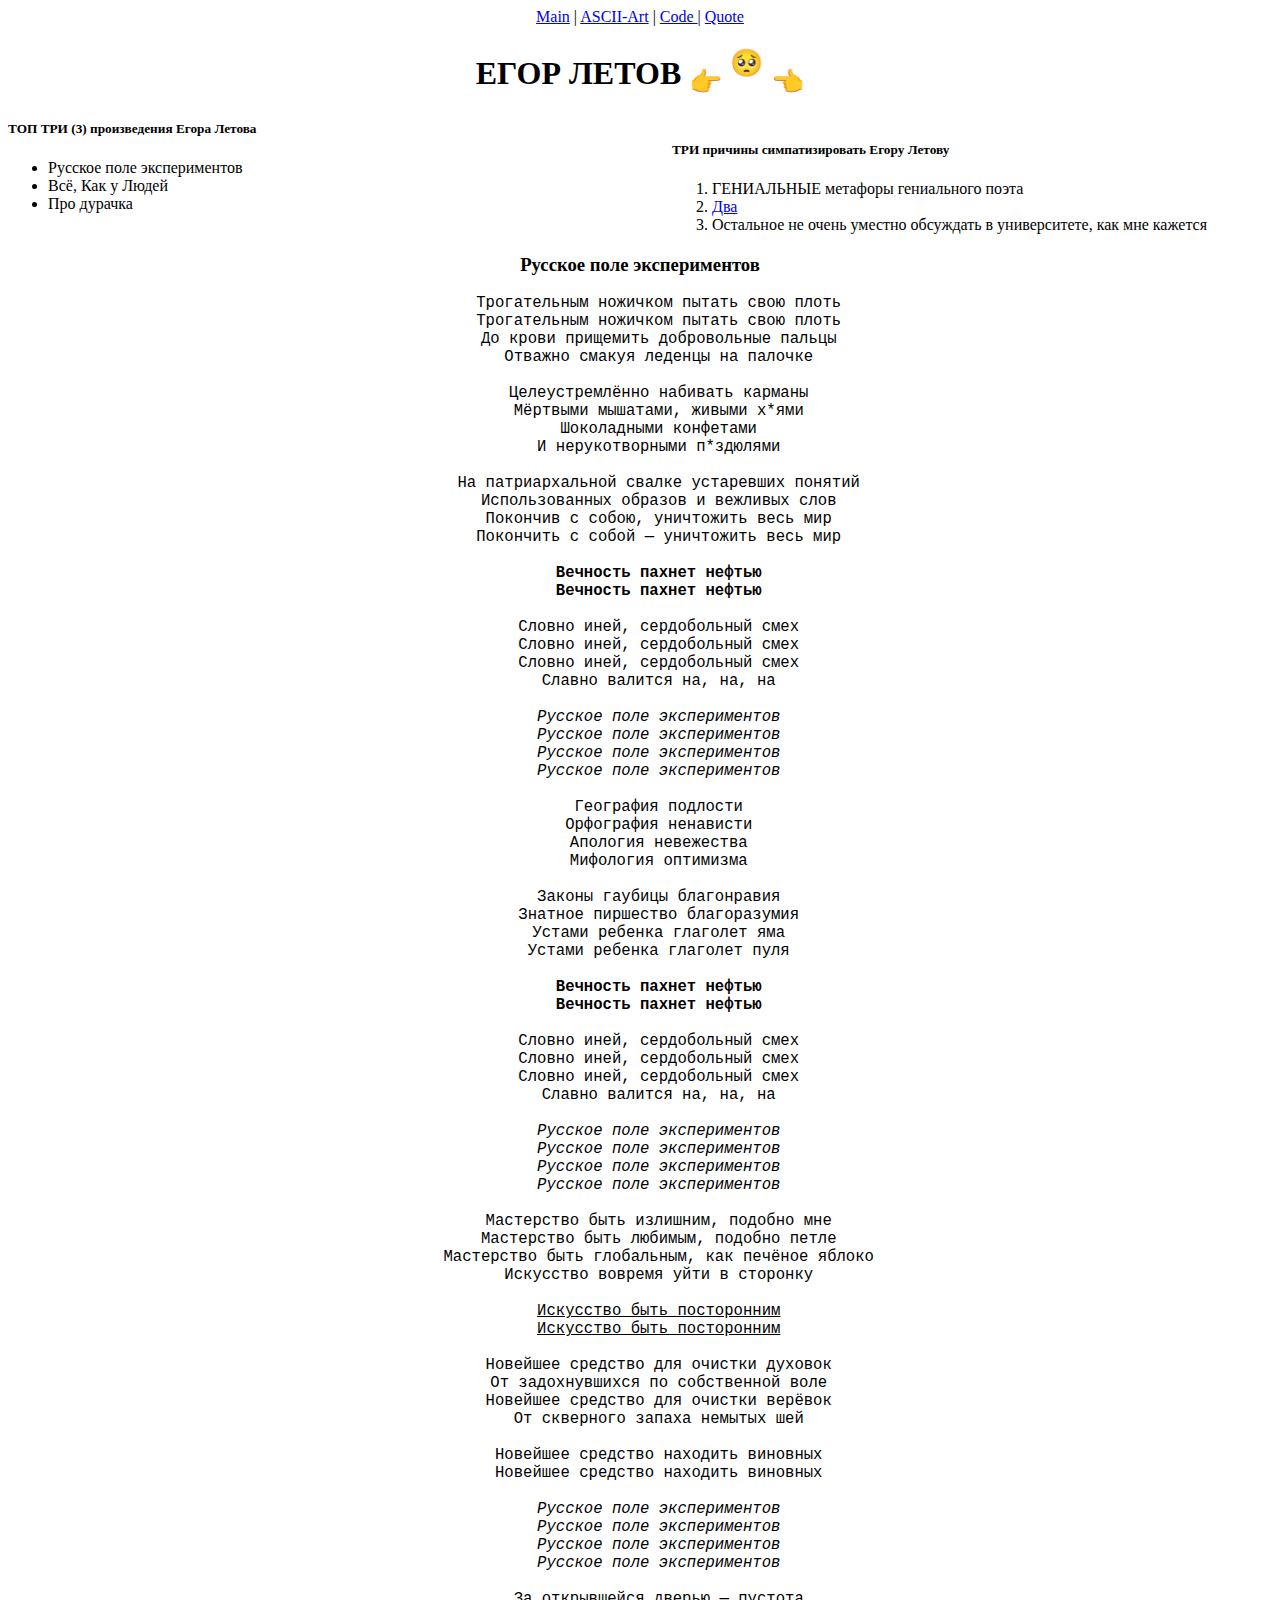
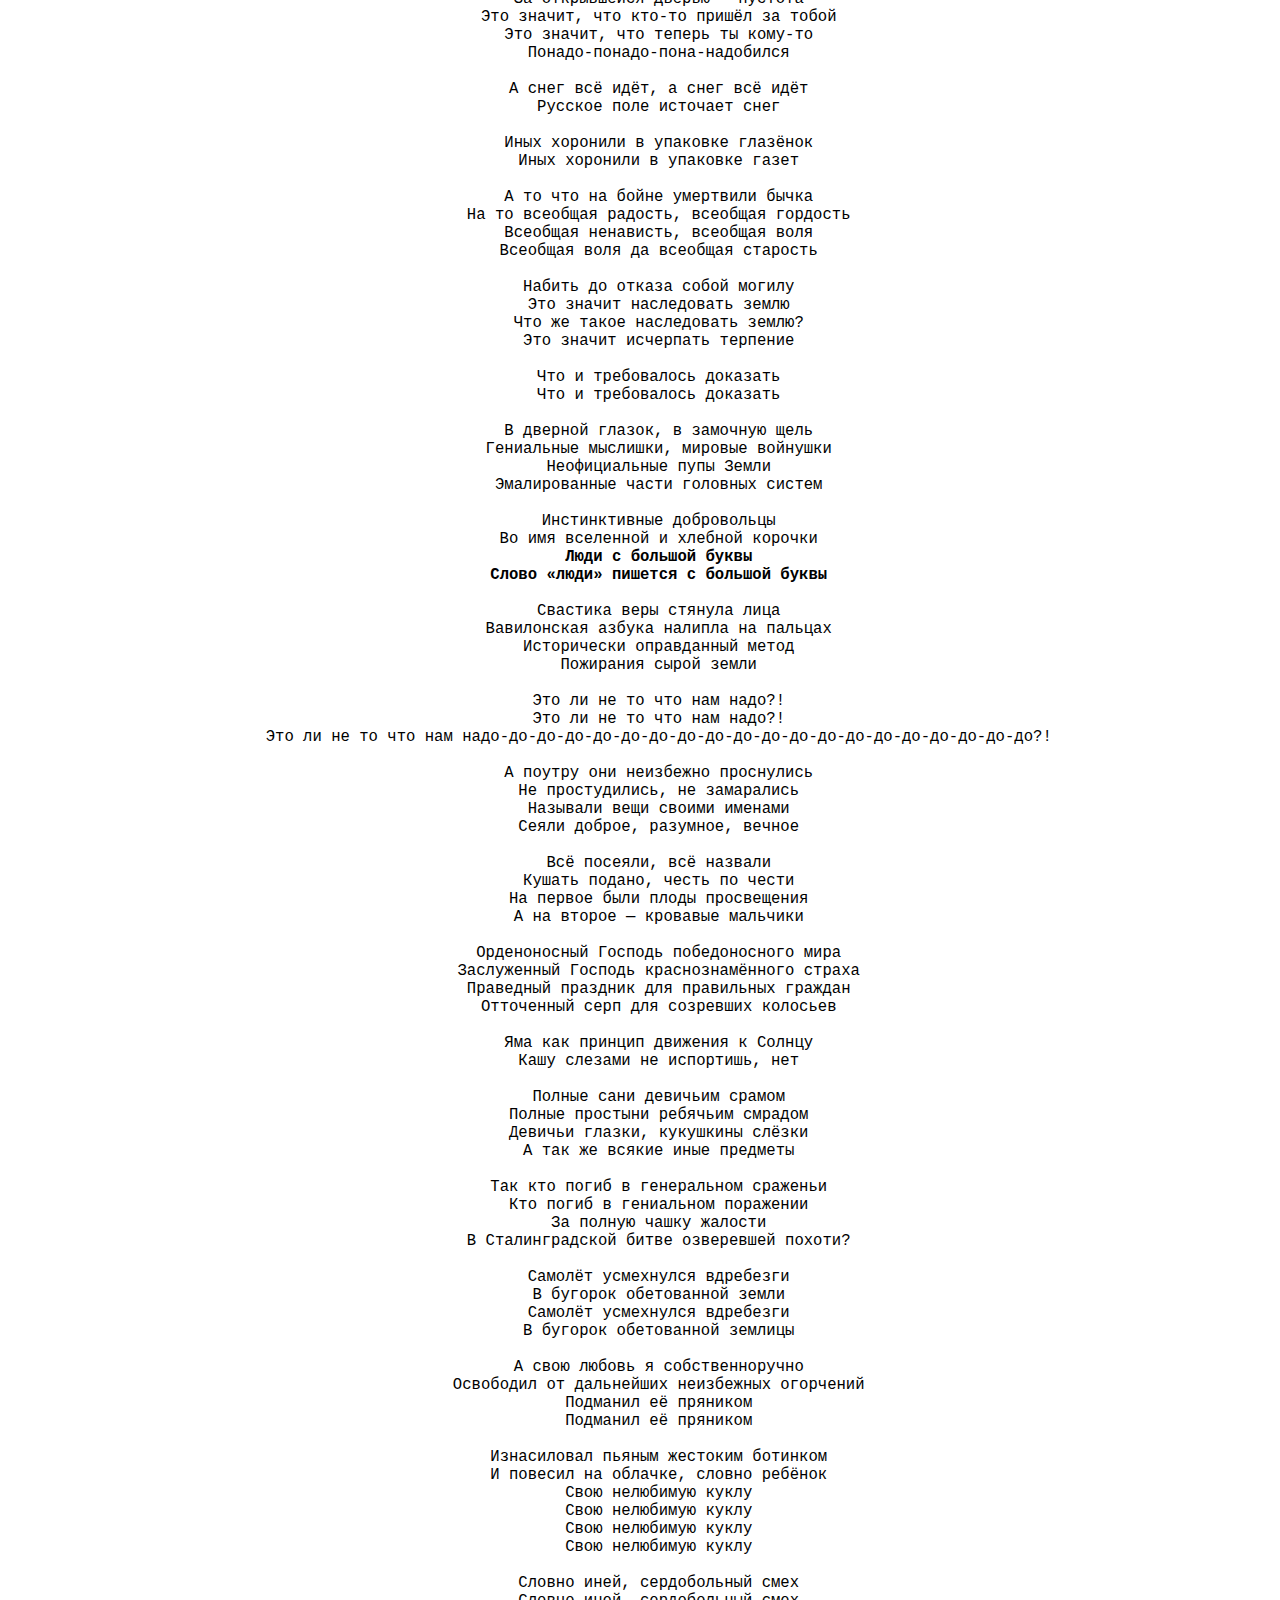
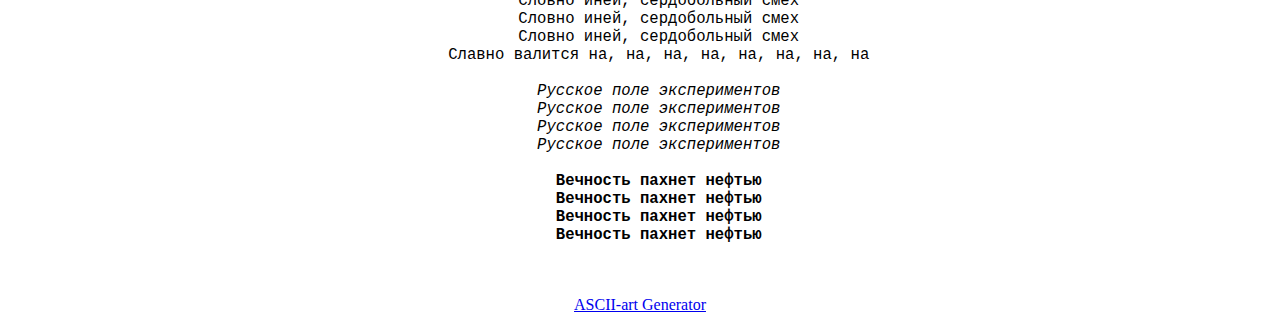
<file: lab1/index.html>
<!DOCTYPE html>
<!-- 6.6.1 -->
<html lang="ru">
<!-- 6.6.3 -->
<head>
    <meta charset="UTF-8">
    <!-- 6.3 -->
    <title>Иофинов Платон М33031</title>
    <!-- 6.6.4 -->
    <meta name="keywords" content="Иофинов Платон Артемович М33031"/>
    <meta name="description" content="РУСССКОЕ ПООЛЕ ЭКСКРЕМЕНТОВ"/>
    <!-- 6.4 -->

    <style>
        aside
        {
            width: 600px;
            float: right;
        }
    </style>
</head>

<body>

    <header>
        <nav style="text-align: center">
            <a href="index.html">Main</a> | <a href="ASCIIArt.html">ASCII-Art</a> | <a href="CodeSnippet.html"> Code </a> | <a href="Quote.html">Quote</a>
        </nav>
    </header>

    <main>
        <h1 style="text-align: center">
            ЕГОР ЛЕТОВ <sub>&#128073;</sub> <sup>&#129402;</sup> <sub>&#128072;</sub>
        </h1>

        <aside>
            <section>
                <h5 style="text-align: left">
                    ТРИ причины симпатизировать Егору Летову
                </h5>
                <ol>
                    <li>ГЕНИАЛЬНЫЕ метафоры гениального поэта</li>
                    <li><a href="https://i.pinimg.com/originals/2c/2f/77/2c2f77605a277bf69a1b337241a11420.jpg" target="_blank">Два</a></li>
                    <li>Остальное не очень уместно обсуждать в университете, как мне кажется</li>
                </ol>
            </section>
        </aside>

        <section>
            <h5 style="text-align: left">
                ТОП ТРИ (3) произведения Егора Летова
            </h5>
            <ul>
                <li>Русское поле экспериментов</li>
                <li>Всё, Как у Людей</li>
                <li>Про дурачка</li>
            </ul>
        </section>

        <article>
            <h3 style="text-align: center"><br>Русское поле экспериментов</h3>
            <pre style="font-size: larger; text-align: center">
    Трогательным ножичком пытать свою плоть
    Трогательным ножичком пытать свою плоть
    До крови прищемить добровольные пальцы
    Отважно смакуя леденцы на палочке

    Целеустремлённо набивать карманы
    Мёртвыми мышатами, живыми х*ями
    Шоколадными конфетами
    И нерукотворными п*здюлями

    На патриархальной свалке устаревших понятий
    Использованных образов и вежливых слов
    Покончив с собою, уничтожить весь мир
    Покончить с собой — уничтожить весь мир
    <b>
    Вечность пахнет нефтью
    Вечность пахнет нефтью
    </b>
    Словно иней, сердобольный смех
    Словно иней, сердобольный смех
    Словно иней, сердобольный смех
    Славно валится на, на, на
    <i>
    Русское поле экспериментов
    Русское поле экспериментов
    Русское поле экспериментов
    Русское поле экспериментов
    </i>
    География подлости
    Орфография ненависти
    Апология невежества
    Мифология оптимизма

    Законы гаубицы благонравия
    Знатное пиршество благоразумия
    Устами ребенка глаголет яма
    Устами ребенка глаголет пуля
    <b>
    Вечность пахнет нефтью
    Вечность пахнет нефтью
    </b>
    Словно иней, сердобольный смех
    Словно иней, сердобольный смех
    Словно иней, сердобольный смех
    Славно валится на, на, на
    <i>
    Русское поле экспериментов
    Русское поле экспериментов
    Русское поле экспериментов
    Русское поле экспериментов
    </i>
    Мастерство быть излишним, подобно мне
    Мастерство быть любимым, подобно петле
    Мастерство быть глобальным, как печёное яблоко
    Искусство вовремя уйти в сторонку

    <ins>Искусство быть посторонним</ins>
    <ins>Искусство быть посторонним</ins>

    Новейшее средство для очистки духовок
    От задохнувшихся по собственной воле
    Новейшее средство для очистки верёвок
    От скверного запаха немытых шей

    Новейшее средство находить виновных
    Новейшее средство находить виновных
    <i>
    Русское поле экспериментов
    Русское поле экспериментов
    Русское поле экспериментов
    Русское поле экспериментов
    </i>
    За открывшейся дверью — пустота
    Это значит, что кто-то пришёл за тобой
    Это значит, что теперь ты кому-то
    Понадо-понадо-пона-надобился

    А снег всё идёт, а снег всё идёт
    Русское поле источает снег

    Иных хоронили в упаковке глазёнок
    Иных хоронили в упаковке газет

    А то что на бойне умертвили бычка
    На то всеобщая радость, всеобщая гордость
    Всеобщая ненависть, всеобщая воля
    Всеобщая воля да всеобщая старость

    Набить до отказа собой могилу
    Это значит наследовать землю
    Что же такое наследовать землю?
    Это значит исчерпать терпение

    Что и требовалось доказать
    Что и требовалось доказать

    В дверной глазок, в замочную щель
    Гениальные мыслишки, мировые войнушки
    Неофициальные пупы Земли
    Эмалированные части головных систем

    Инстинктивные добровольцы
    Во имя вселенной и хлебной корочки
    <strong>Люди с большой буквы
    Слово «люди» пишется с большой буквы
    </strong>
    Свастика веры стянула лица
    Вавилонская азбука налипла на пальцах
    Исторически оправданный метод
    Пожирания сырой земли

    Это ли не то что нам надо?!
    Это ли не то что нам надо?!
    Это ли не то что нам надо-до-до-до-до-до-до-до-до-до-до-до-до-до-до-до-до-до-до-до?!

    А поутру они неизбежно проснулись
    Не простудились, не замарались
    Называли вещи своими именами
    Сеяли доброе, разумное, вечное

    Всё посеяли, всё назвали
    Кушать подано, честь по чести
    На первое были плоды просвещения
    А на второе — кровавые мальчики

    Орденоносный Господь победоносного мира
    Заслуженный Господь краснознамённого страха
    Праведный праздник для правильных граждан
    Отточенный серп для созревших колосьев

    Яма как принцип движения к Солнцу
    Кашу слезами не испортишь, нет

    Полные сани девичьим срамом
    Полные простыни ребячьим смрадом
    Девичьи глазки, кукушкины слёзки
    А так же всякие иные предметы

    Так кто пoгиб в генеральном сраженьи
    Кто пoгиб в гениальном поражении
    За полную чашку жалости
    В Сталинградской битве озверевшей похоти?

    Самолёт усмехнулся вдребезги
    В бугорок обетованной земли
    Самолёт усмехнулся вдребезги
    В бугорок обетованной землицы

    А свою любовь я собственноручно
    Освободил от дальнейших неизбежных огорчений
    Подманил её пряником
    Подманил её пряником

    Изнасиловал пьяным жестоким ботинком
    И повесил на облачке, словно ребёнок
    Свою нелюбимую куклу
    Свою нелюбимую куклу
    Свою нелюбимую куклу
    Свою нелюбимую куклу

    Словно иней, сердобольный смех
    Словно иней, сердобольный смех
    Словно иней, сердобольный смех
    Словно иней, сердобольный смех
    Славно валится на, на, на, на, на, на, на, на
    <i>
    Русское поле экспериментов
    Русское поле экспериментов
    Русское поле экспериментов
    Русское поле экспериментов
    </i><b>
    Вечность пахнет нефтью
    Вечность пахнет нефтью
    Вечность пахнет нефтью
    Вечность пахнет нефтью
    </b>
            </pre>
        </article>
    </main>

    <footer>
        <p style="text-align: center">
            <a href="https://www.ascii-art-generator.org/">
                ASCII-art Generator
            </a>
        </p>
    </footer>
    <!-- 6.6.6 -->
</body>

</html>
<!-- 6.6.2 -->
</file>
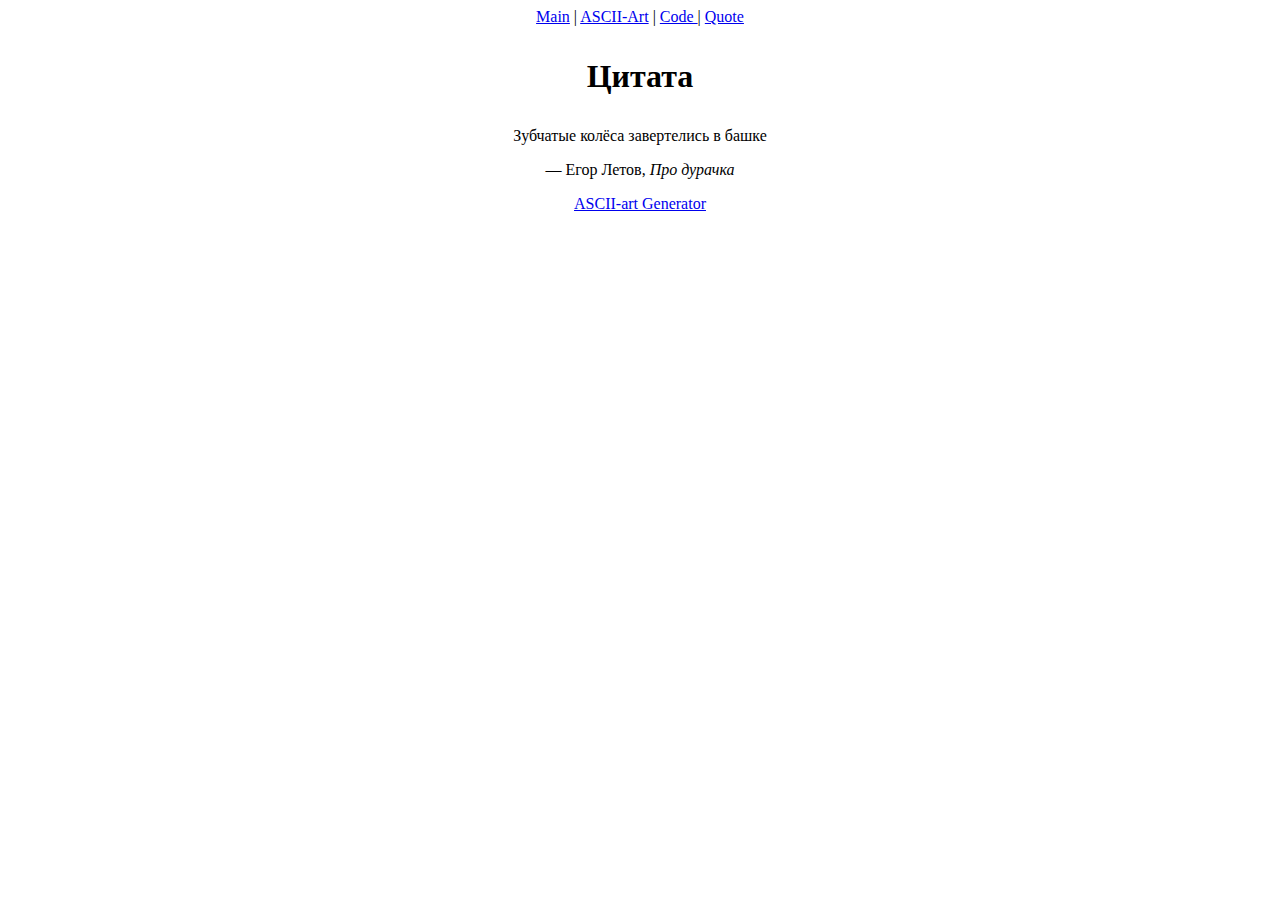
<file: Quote.html>
<!DOCTYPE html>
<!-- 6.6.1 -->
<html lang="ru">
<!-- 6.6.3 -->
<head>
    <meta charset="UTF-8">
    <!-- 6.3 -->
    <title>Иофинов Платон М33031</title>
    <!-- 6.6.4 -->
    <meta name="keywords" content="Иофинов Платон Артемович М33031"/>
    <meta name="description" content="РУСССКОЕ ПООЛЕ ЭКСКРЕМЕНТОВ"/>
    <!-- 6.4 -->

    <style>
        aside
        {
            width: 600px;
            float: right;
        }
    </style>
</head>

<body>
    <header>
        <nav style="text-align: center">
            <a href="index.html">Main</a> | <a href="ASCIIArt.html">ASCII-Art</a> | <a href="CodeSnippet.html"> Code </a> | <a href="Quote.html">Quote</a>
        </nav>
    </header>
    <main>
        <h1>
            <p style="text-align: center">
                Цитата
            </p>
        </h1>
        <figure class="quote">
            <blockquote>
                <p style="text-align: center">
                    Зубчатые колёса завертелись в башке
                </p>
            </blockquote>
            <figcaption style="text-align: center">
                &mdash; Егор Летов, <cite>Про дурачка</cite>
            </figcaption>
        </figure>
    </main>

    <footer>
        <p style="text-align: center">
            <a href="https://www.ascii-art-generator.org/">
                ASCII-art Generator
            </a>
        </p>
    </footer>
    <!-- 6.6.6 -->
</body>

</html>
<!-- 6.6.2 -->
</file>
